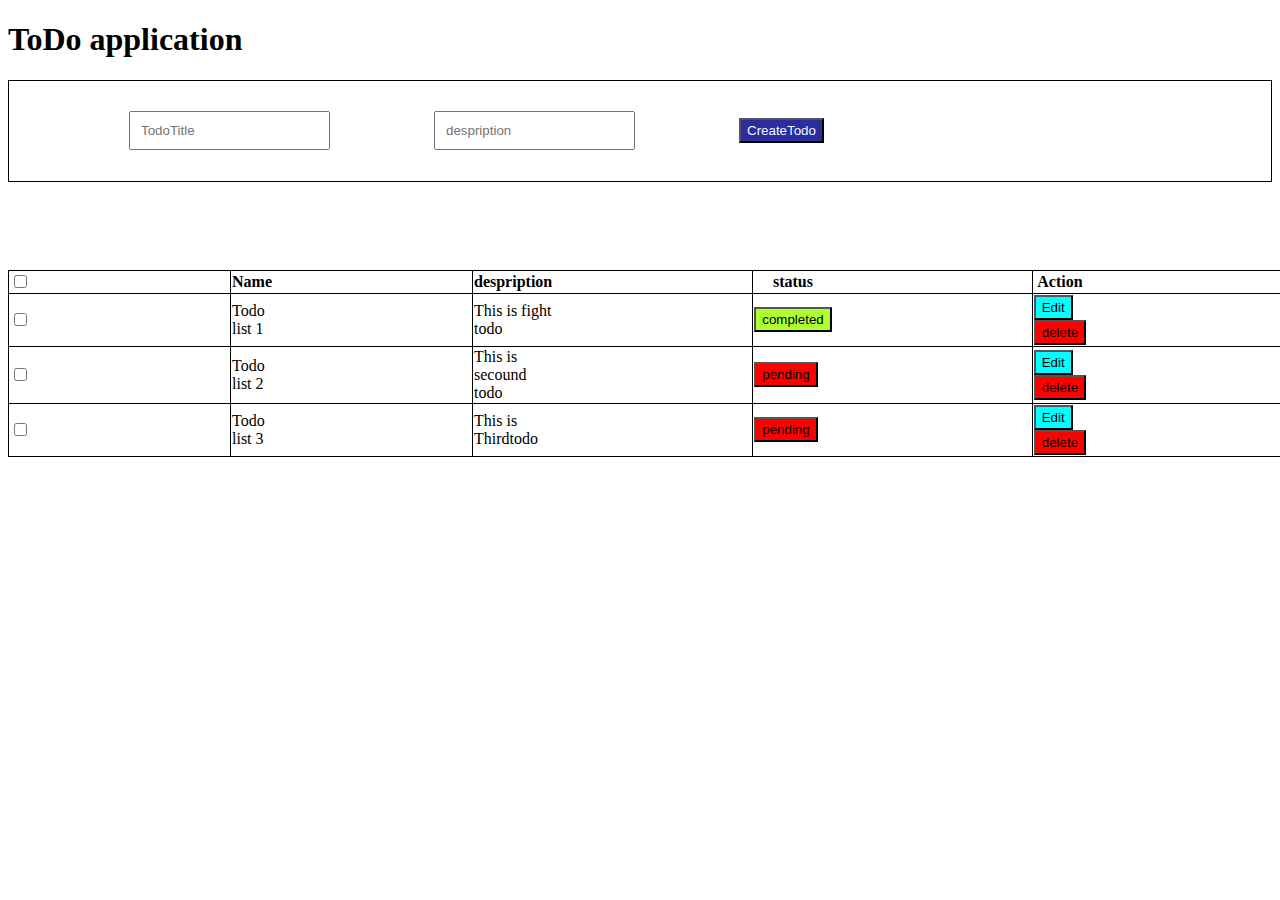
<file: todo application/index.html>
<!DOCTYPE html>
<html lang="en">
<head>
    <meta charset="UTF-8">
    <meta name="viewport" content="width=device-width, initial-scale=1.0">
    <title>Document</title>
    <link rel="stylesheet" href="index.css">
</head>
<body>
    <h1> ToDo application</h1>
    <form>
        <div class="pic2"> 
            <div class="pic1">
                <input  class="b" type="text" placeholder="TodoTitle">
                <input class="c"  type="text" placeholder="despription">
                <button class="a">CreateTodo</button>
            </div>
    </div>
<div class="part">
    <button class="d">Clear ToDos</button>
    <button class="e"> Mark As completed</button>
</div>       
    </form>
    <div>
    <table>
        <tr>
            <th><input type="checkbox"></th>
          <th>Name</th>
          <th>despription</th>
          <th>status</th>
          <th>Action</th>
        </tr>
        <tr>
            <th><input type="checkbox"></th>
          <td> Todo list 1</td>
          <td> This is fight todo</td>
          <td><button class="b1">completed</button></td>
          <td><button class="b3">Edit</button>
            <button class="b4"> delete</button></td>
        </tr>
        <tr>
            <th><input type="checkbox"></th>
          <td> Todo list 2</td>
          <td>This is secound todo</td>
          <td><button class="b2">pending</button></td>
          <td><button class="b3">Edit</button>
            <button class="b4">delete</button></td>
        </tr>
        <tr>
            <th><input type="checkbox"></th>
            <td> Todo list 3</td>
            <td>This is Thirdtodo</td>
            <td><button class="b2">pending</button></td>
            <td><button class="b3">Edit</button>
                <button class="b4">delete</button></td>
        </tr>
      </table>
      </div>
</body>
</html>
</file>
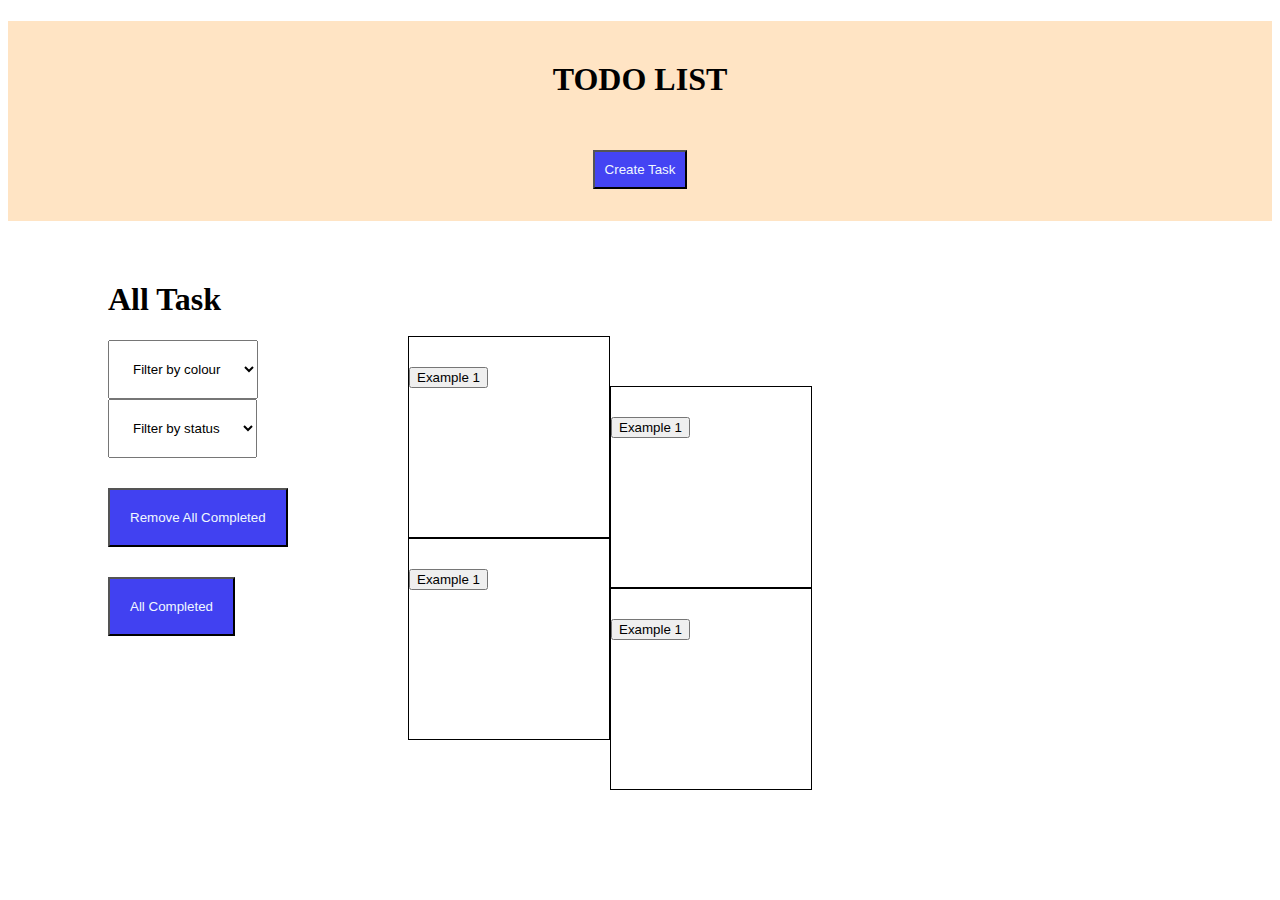
<file: todo application/index1.html>
<!DOCTYPE html>
<html lang="en">
<head>
    <meta charset="UTF-8">
    <meta name="viewport" content="width=device-width, initial-scale=1.0">
    <title>Document</title>
    <style>
        header{
            text-align: center;
            background-color: bisque;
            height: 200px;
        }
        h1{
            padding-top: 40px;
        }
        button{
            margin-top: 30px;
        }
        .pic{
            margin-top: 20px;
        }
        .pic1{
            padding:10px;
            background-color: rgb(68, 68, 243);
            color: aliceblue;

        }
        .pic2{
            padding: 20px;
        }
        .part{
            margin-left: 100px;
        }
        .pic4{
            padding: 20px;
            background-color: rgb(65, 65, 241);
            color: aliceblue;
        }
        .pic5{
           

        }
        .pic6{
            border: 1px solid black;
            width:200px;
            height:200px;
        }
        .pic7{

            padding-top: 50px;
        }
        .pic8{
            border: 1px solid black;
            width:200px;
            height:200px;
        }
        .go{
            display: flex;
            padding-left: 300px;
        margin-top: -300px;
        }
       
    </style>
</head>
<body>
    <header>
        <h1>TODO LIST</h1>
        <button class="pic1">Create Task</button>
    </header>
    <div class="part">
    <h1 class="pic">All Task</h1>
    <div class="pic3">
        <select class="pic2">
            <option>Filter by colour</option>
        </select>
        <br>
        <select class="pic2">
            <option> Filter by status</select></option>
        </select>
    </div>
    <div>
        <button class="pic4">Remove All Completed</button><br>
        <button class="pic4">All Completed</button>
    </div>
    <div class="go">
    <div class="pic5">
        <div class="pic6">
            <button class="p1">Example 1</button> 
        </div>
        <div class="pic6">
            <button class="p1">Example 1</button> 
            <h4></h4>
        </div>
        </div><br>
    <div class="pic7">
        <div class="pic8">
            <button class="p2">Example 1</button><br>

        </div>
        <div class="pic8">
            <button class="p23">Example 1</button> 
        </div>
    </div>
</div>
</body>
</html>
</file>
<file: todo application/index.css>
.pic1{
padding-top: 30px;
padding-left: 20px;
height:100px;

}
.pic2{
    border:1px solid black ;
    height: 100px;

}
.a{
    background-color: rgb(44, 44, 161);
    color: aliceblue;
    margin-left: 100px;
}
.part{
    margin-top: 20px;
    margin-left: 1500px;
}
button{
    height: 25px;
}
.b{
    margin-left: 100px;
    padding: 10px;
}
.c{
    margin-left: 100px;
    padding: 10px;
}
.e{
    margin-left: 100px;
    background-color: green;
    color: aliceblue;
}
.d{
    background-color: red;
    color: aliceblue;
}
table,td,th{
    border: 1px solid black;
    border-collapse: collapse;
    padding-right:200px;


}
.b1{
    background-color: greenyellow;

}
.b2{
    background-color: red;

}
.b3{
    background-color: cyan;
    
}
.b4{
    background-color: red;

}
button:hover{
    cursor: pointer;
    transform: scale(1.1);
}
.td{
    text-align: center;
}
</file>
